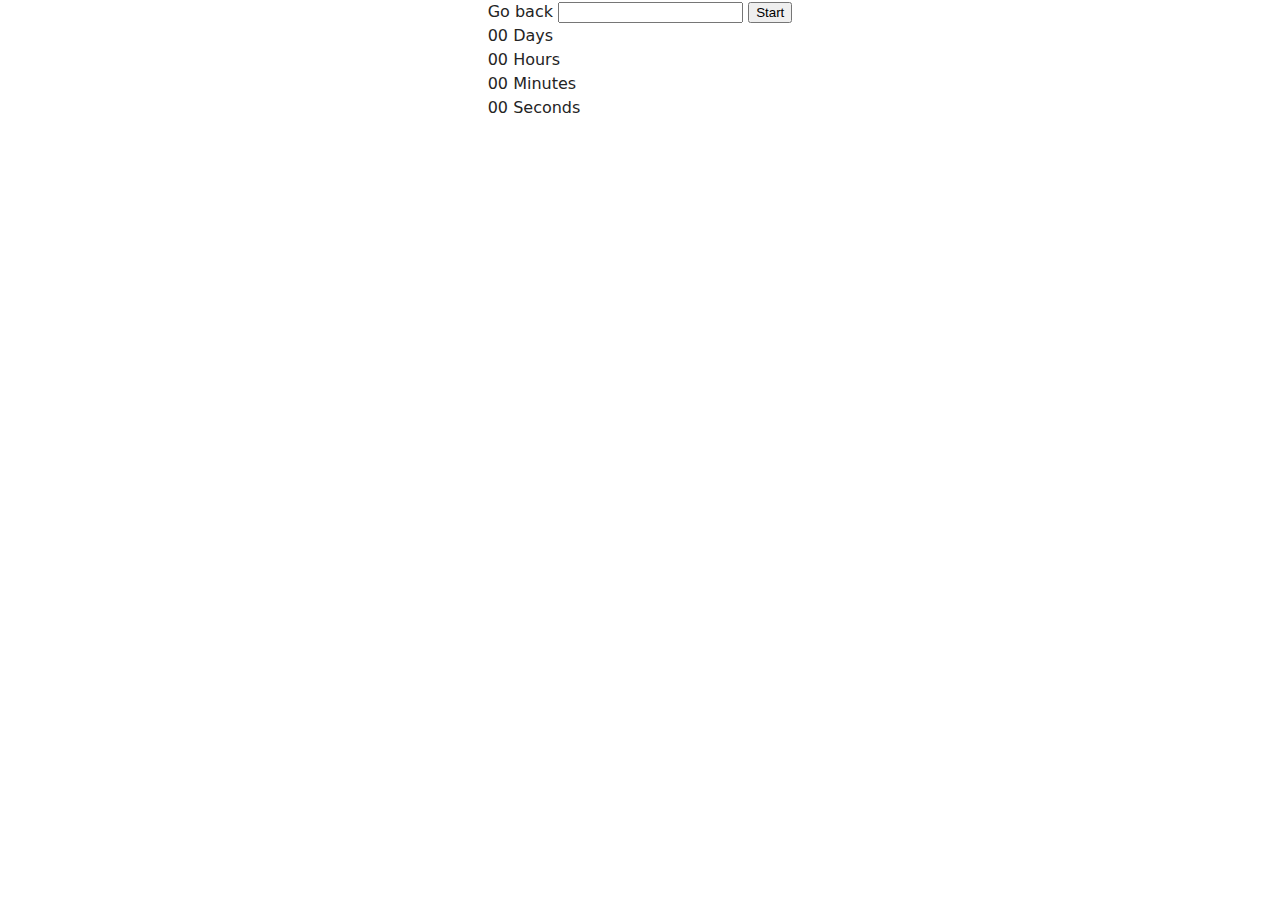
<file: src/1-timer.html>
<!doctype html>
<html lang="en">
  <head>
    <meta charset="UTF-8" />
    <meta name="viewport" content="width=device-width, initial-scale=1.0" />
    <title>Document</title>
    <link rel="stylesheet" href="./css/styles.css" />
  </head>
  <body>
    <div class="container timer-container">
      <a class="link-back" href="./index.html">Go back</a>
      <input type="text" id="datetime-picker" />
      <button type="button" data-start>Start</button>
      <div class="timer">
        <div class="field">
          <span class="value" data-days>00</span>
          <span class="label">Days</span>
        </div>
        <div class="field">
          <span class="value" data-hours>00</span>
          <span class="label">Hours</span>
        </div>
        <div class="field">
          <span class="value" data-minutes>00</span>
          <span class="label">Minutes</span>
        </div>
        <div class="field">
          <span class="value" data-seconds>00</span>
          <span class="label">Seconds</span>
        </div>
      </div>
    </div>
    <script type="module" src="./js/1-timer.js"></script>
  </body>
</html>
</file>
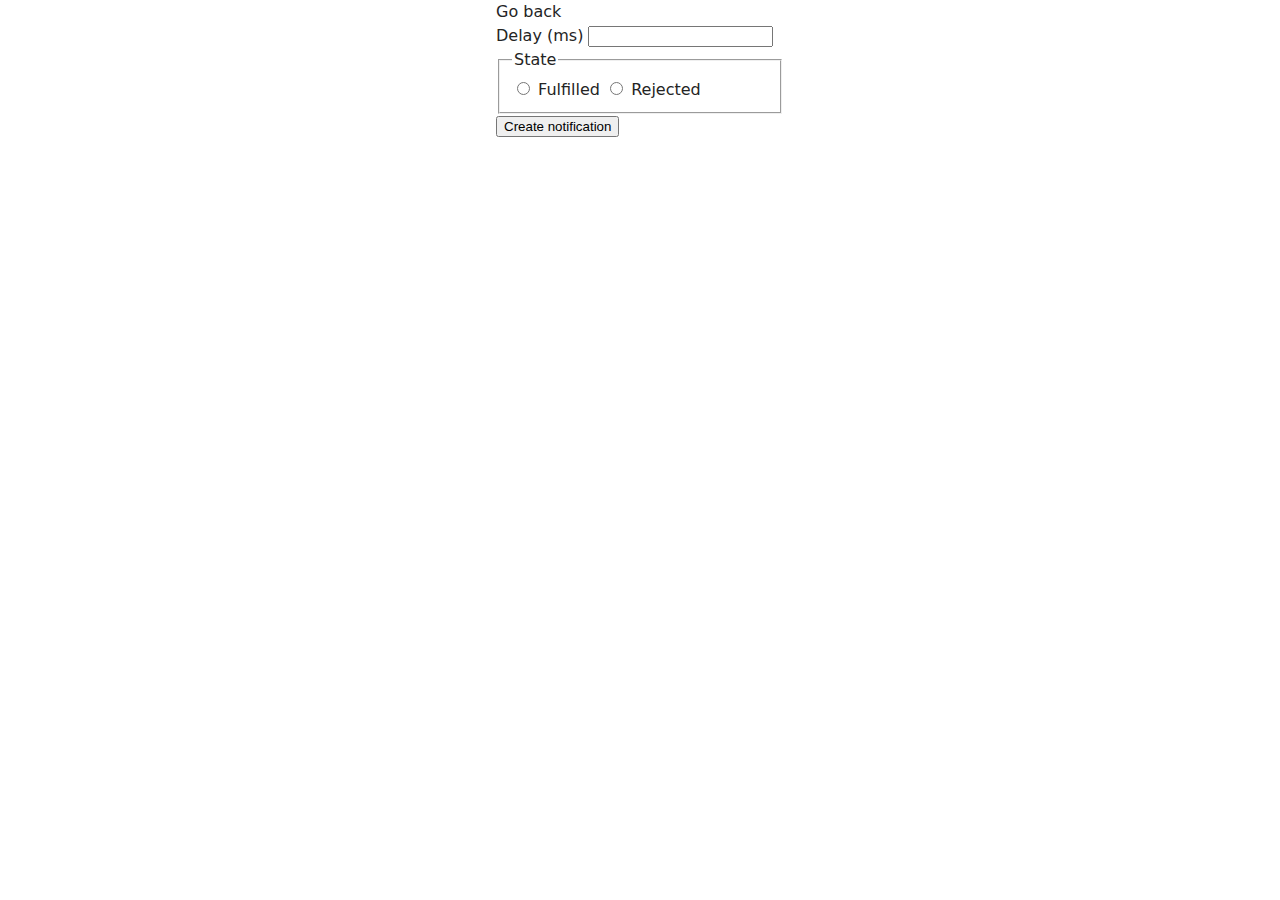
<file: src/2-snackbar.html>
<!doctype html>
<html lang="en">
  <head>
    <meta charset="UTF-8" />
    <meta name="viewport" content="width=device-width, initial-scale=1.0" />
    <title>Document</title>
    <link rel="stylesheet" href="./css/styles.css" />
  </head>
  <body>
    <div class="container snackbar-container">
      <a class="link-back" href="./index.html">Go back</a>
      <form class="form">
        <label>
          Delay (ms)
          <input type="number" name="delay" required />
        </label>
        <fieldset>
          <legend>State</legend>
          <label>
            <input type="radio" name="state" value="fulfilled" required />
            Fulfilled
          </label>
          <label>
            <input type="radio" name="state" value="rejected" required />
            Rejected
          </label>
        </fieldset>
        <button type="submit">Create notification</button>
      </form>
    </div>
    <script type="module" src="./js/2-snackbar.js"></script>
  </body>
</html>
</file>
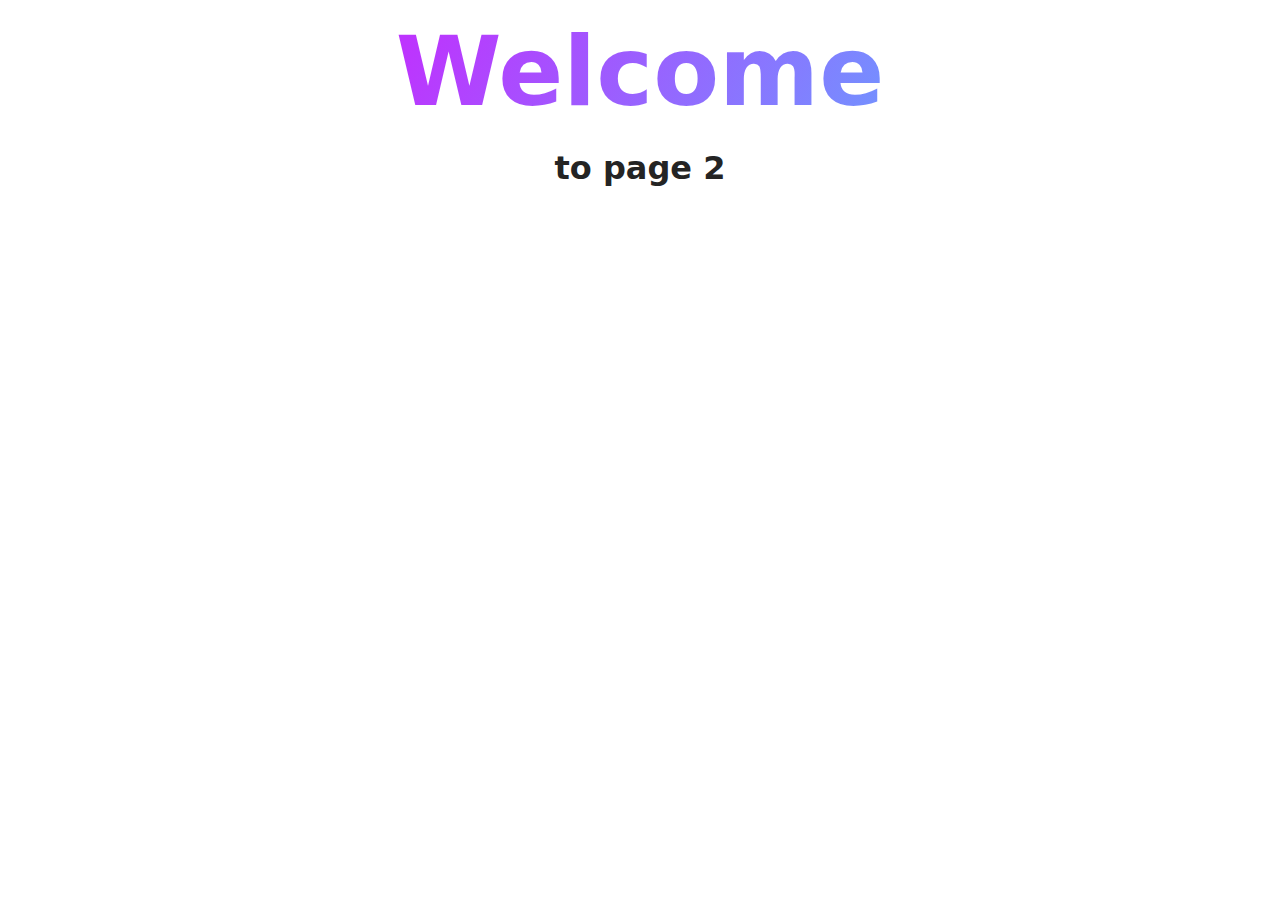
<file: src/page-2.html>
<!DOCTYPE html>
<html lang="en">
  <head>
    <meta charset="UTF-8" />
    <meta http-equiv="X-UA-Compatible" content="IE=edge" />
    <meta name="viewport" content="width=device-width, initial-scale=1.0" />
    <title>Page 2</title>
    <link rel="stylesheet" href="./css/styles.css" />
  </head>
  <body>
    <load
      src="./partials/header.html"
      icon-path="./img/sprite.svg#logo"
      highlight-act="active"
    />

    <main>
      <div class="container">
        <h1 class="main-title">
          <span class="main-title-gradient">Welcome</span> to page 2
        </h1>
        <load src="./partials/back-link.html" />
      </div>
    </main>

    <load src="./partials/footer.html" />
  </body>
</html>
</file>
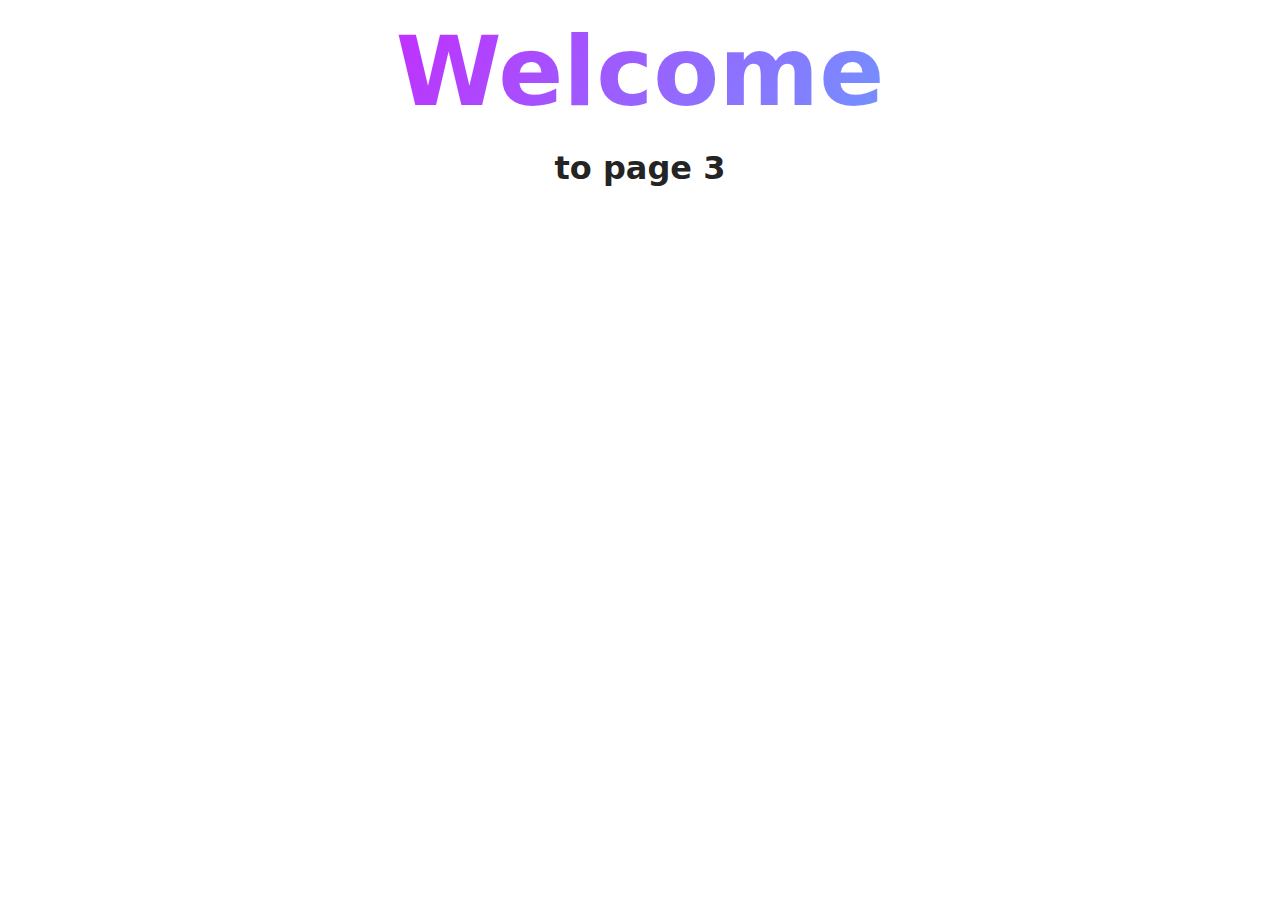
<file: src/page-3.html>
<!DOCTYPE html>
<html lang="en">
  <head>
    <meta charset="UTF-8" />
    <meta http-equiv="X-UA-Compatible" content="IE=edge" />
    <meta name="viewport" content="width=device-width, initial-scale=1.0" />
    <title>Page 3</title>
    <link rel="stylesheet" href="./css/styles.css" />
  </head>
  <body>
    <load
      src="./partials/header.html"
      icon-path="./img/sprite.svg#logo"
      highlight-curr="active"
    />

    <main>
      <div class="container">
        <h1 class="main-title">
          <span class="main-title-gradient">Welcome</span> to page 3
        </h1>
        <load src="./partials/back-link.html" />
      </div>
    </main>

    <load src="./partials/footer.html" />
  </body>
</html>
</file>
<file: src/css/styles.css>
/**
  |============================
  | include css partials with
  | default @import url()
  |============================
*/
/* Common styles */
@import url('./reset.css');
@import url('./base.css');
@import url('./container.css');
@import url('./animations.css');

/* Sections style */
@import url('./header.css');
@import url('./vite-promo.css');
@import url('./badges.css');
@import url('./back-link.css');
@import url('./footer.css');
</file>
